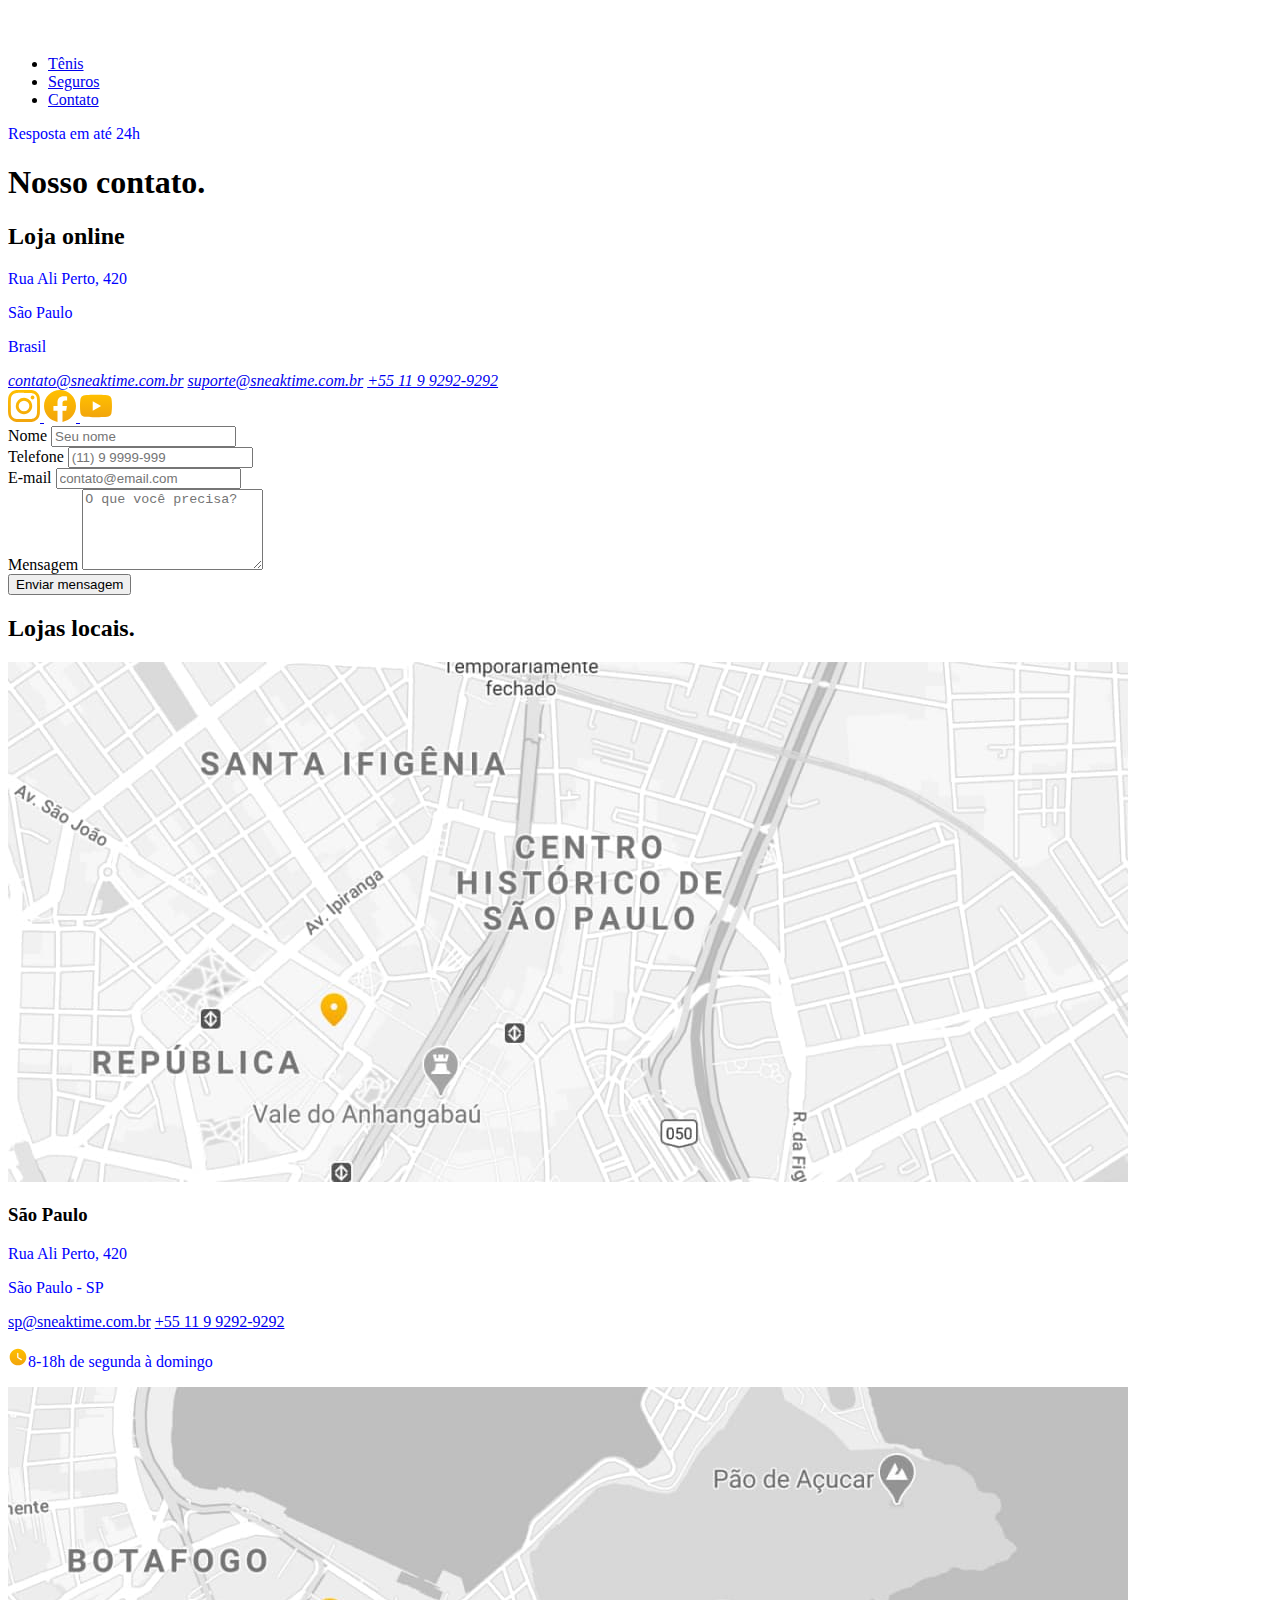
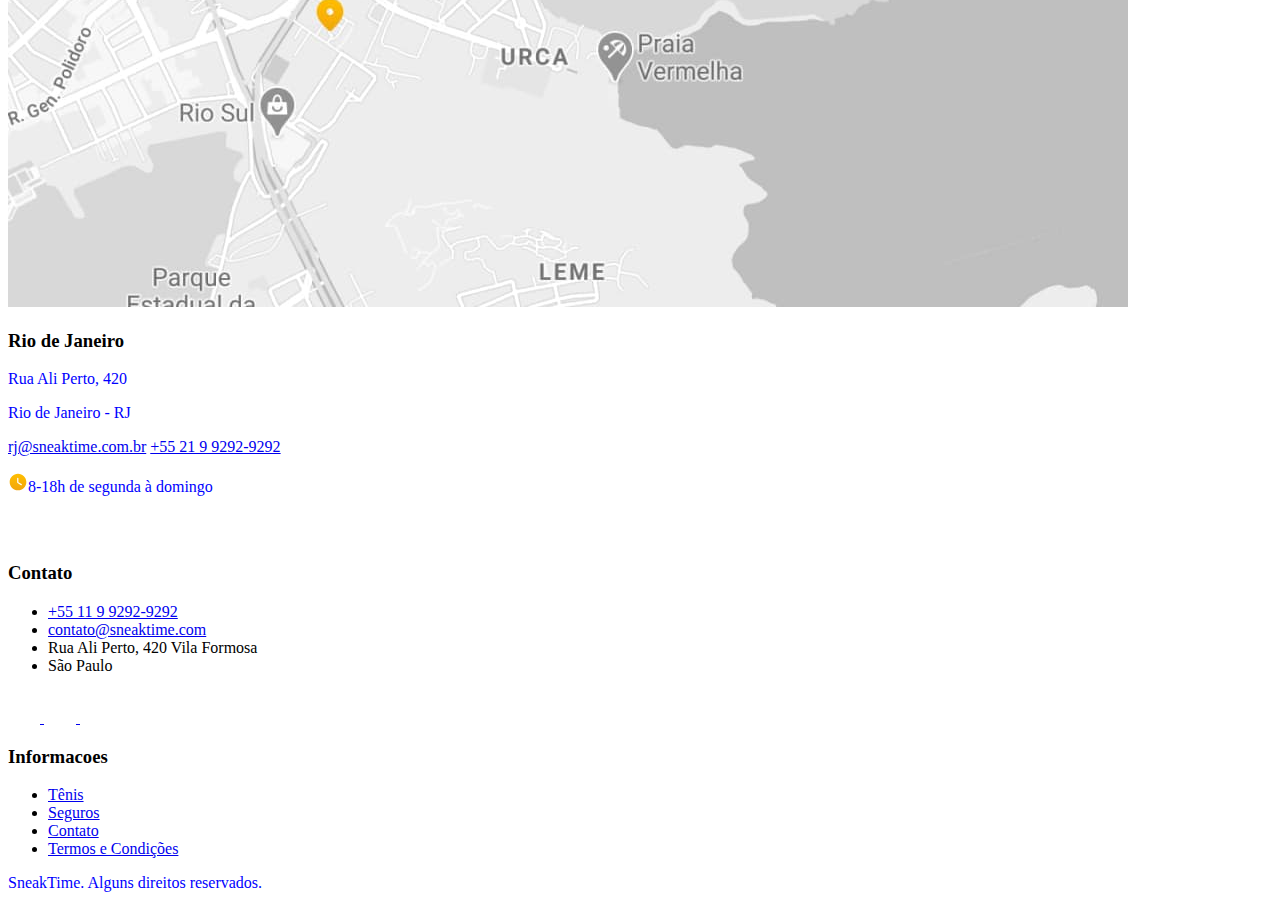
<file: contato.html>
<!DOCTYPE html>
<html lang="pt-br">

<head>
  <meta charset="UTF-8">
  <meta name="viewport" content="width=device-width, initial-scale=1.0">
  <title>Contato | SneakTime</title>
  <meta name="description" content="Termos e Condições.">
  <link rel="icon" href="./img/icones/tenis-movimento.svg" type="image/svg+xml">
  <link rel="preload" href="./css/style.css" as="style">
  <link rel="stylesheet" href="./css/style.css">
  <link rel="preconnect" href="https://fonts.googleapis.com">
  <link rel="preconnect" href="https://fonts.gstatic.com" crossorigin>
  <link href="https://fonts.googleapis.com/css2?family=Merriweather:ital,wght@1,900&family=Poppins:wght@400;600&family=Roboto:wght@500&display=swap" rel="stylesheet">
</head>

<body id="contato">
  <header class="header-bg">
    <div class="header container">
      <a href="./"><img src="./img/logo/logo.svg" width="183" height="27" alt="Sneak Time"></a>
      <nav aria-label="primaria">
        <ul class="header-menu font-1-m cor-0">
          <li><a href="./tenis.html">Tênis</a></li>
          <li><a href="./seguros.html">Seguros</a></li>
          <li><a href="./contato.html">Contato</a></li>
        </ul>
      </nav>
    </div>
  </header>
  <main>
    <div class="titulo-bg">
      <div class="titulo container">
        <p class="font-2-l-b cor-5">Resposta em até 24h</p>
        <h1 class="font-1-xxl cor-0">Nosso contato<span class="cor-p1">.</span></h1>
      </div>
    </div>

    <div class="contato container">
      <section class="contato-dados" aria-label="Endereço">
        <h2 class="font-1-m cor-0">Loja online</h2>
        <div class="contato-endereco font-2-s cor-4">
          <p>Rua Ali Perto, 420</p>
          <p>São Paulo</p>
          <p>Brasil</p>
        </div>
        <address class="contato-meios font-2-s cor-4">
          <a href="mailto:contato@sneaktime.com">contato@sneaktime.com.br</a>
          <a href="mailto:suporte@sneaktime.com">suporte@sneaktime.com.br</a>
          <a href="tel:+5511992929292">+55 11 9 9292-9292</a>
        </address>
        <div class="contato-redes">
          <a href="./">
            <img src="./img/redes/instagram-p.svg" width="32" height="32" alt="Instagram">
          </a>
          <a href="./">
            <img src="./img/redes/facebook-p.svg" width="32" height="32" alt="Facebook">
          </a>
          <a href="./">
            <img src="./img/redes/youtube-p.svg" width="32" height="32" alt="Youtube">
          </a>
        </div>
      </section>
      <section class="contato-formulario" aria-label="Formulário">
        <form class="form" action="./contato.html">
          <div>
            <label for="nome">Nome</label>
            <input type="text" id="nome" name="nome" placeholder="Seu nome">
          </div>
          <div>
            <label for="telefone">Telefone</label>
            <input type="text" id="telefone" name="telefone" placeholder="(11) 9 9999-999">
          </div>
          <div class="col-2">
            <label for="email">E-mail</label>
            <input type="email" id="email" name="email" placeholder="contato@email.com">
          </div>
          <div class="col-2">
            <label for="mensagem">Mensagem</label>
            <textarea rows="5" id="mensagem" name="mensagem" placeholder="O que você precisa?"></textarea>
          </div>
          <button class="botao col-2">Enviar mensagem</button>
        </form>
      </section>
    </div>
  </main>

  <article class="lojas container">
    <h2 class="font-1-xxl">Lojas locais<span class="cor-p1">.</span></h2>
    <div class="lojas-item">
      <img src="./img/lojas/sp.jpg" width="1120" height="520" alt="Mapa marcando o endereço Rua Ali Perto, 420 - São Paulo - SP">
      <div class="lojas-conteudo">
        <h3 class="font-1-xl">São Paulo</h3>
        <div class="lojas-dados font-2-s cor-8">
          <p>Rua Ali Perto, 420</p>
          <p>São Paulo - SP</p>
        </div>
        <div class="lojas-dados font-2-s cor-8">
          <a href="mailto:sp@sneaktime.com.br">sp@sneaktime.com.br</a>
          <a href="tel:+5511992929292">+55 11 9 9292-9292</a>
        </div>
        <p class="lojas-tempo font-1-s"><img src="./img/icones/horario.svg" width="20" height="20">8-18h de segunda à domingo</p>
      </div>
    </div>

    <div class="lojas-item">
      <img src="./img/lojas/rj.jpg" width="1120" height="520" alt="Mapa marcando o endereço Rua Ali Perto, 420 - Rio de Janeiro - RJ">
      <div class="lojas-conteudo">
        <h3 class="font-1-xl">Rio de Janeiro</h3>
        <div class="lojas-dados font-2-s cor-8">
          <p>Rua Ali Perto, 420</p>
          <p>Rio de Janeiro - RJ</p>
        </div>
        <div class="lojas-dados font-2-s cor-8">
          <a href="mailto:rj@sneaktime.com.br">rj@sneaktime.com.br</a>
          <a href="tel:+5521992929292">+55 21 9 9292-9292</a>
        </div>
        <p class="lojas-tempo font-1-s"><img src="./img/icones/horario.svg" width="20" height="20">8-18h de segunda à domingo</p>
      </div>
    </div>
  </article>


  <footer class="footer-bg">
    <div class="footer container">
      <img src="./img/logo/logo.svg" width="183" height="27" alt="SneakTime">
      <div class="footer-contato">
        <h3 class="font-2-l-b cor-0">Contato</h3>
        <ul class="font-2-m cor-5">
          <li><a href="tel:+5511999999999">+55 11 9 9292-9292</a></li>
          <li><a href="mailto:contato@sneaktime.com">contato@sneaktime.com</a></li>
          <li>Rua Ali Perto, 420 Vila Formosa</li>
          <li>São Paulo</li>
        </ul>
        <div class="footer-redes">
          <a href="./">
            <img src="./img/redes/instagram.svg" width="32" height="32" alt="Instagram">
          </a>
          <a href="./">
            <img src="./img/redes/facebook.svg" width="32" height="32" alt="Facebook">
          </a>
          <a href="./">
            <img src="./img/redes/youtube.svg" width="32" height="32" alt="Youtube">
          </a>
        </div>
      </div>
      <div class="footer-informacoes">
        <h3 class="font-2-l-b cor-0">Informacoes</h3>
        <nav>
          <ul class="font-1-m cor-5">
            <li><a href="./tenis.html">Tênis</a></li>
            <li><a href="./seguros.html">Seguros</a></li>
            <li><a href="./contato.html">Contato</a></li>
            <li><a href="./termos.html">Termos e Condições</a></li>
            </li>
          </ul>
        </nav>
      </div>
      <p class="footer-copy font-2-m cor-6">SneakTime. Alguns direitos reservados.</p>
    </div>
  </footer>
  <script src="./js/script.js"></script>
</body>

</html>
</file>
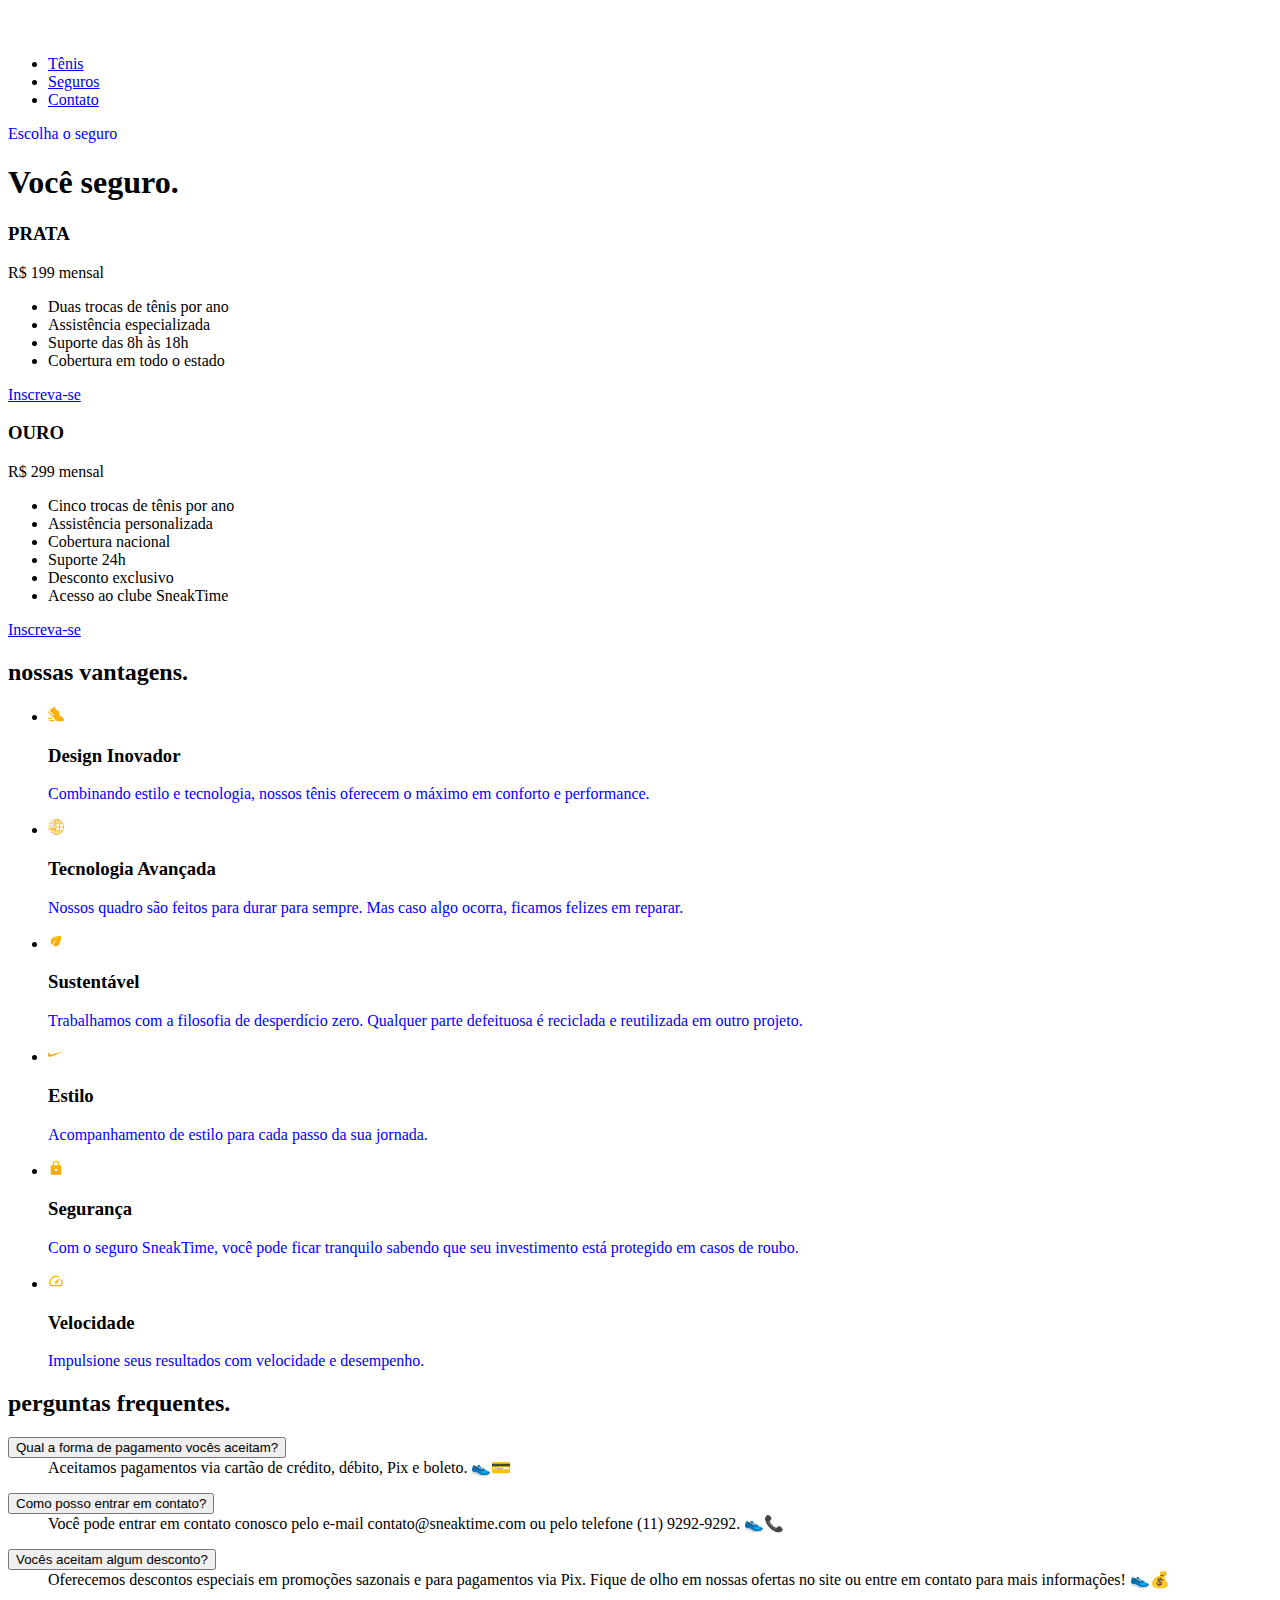
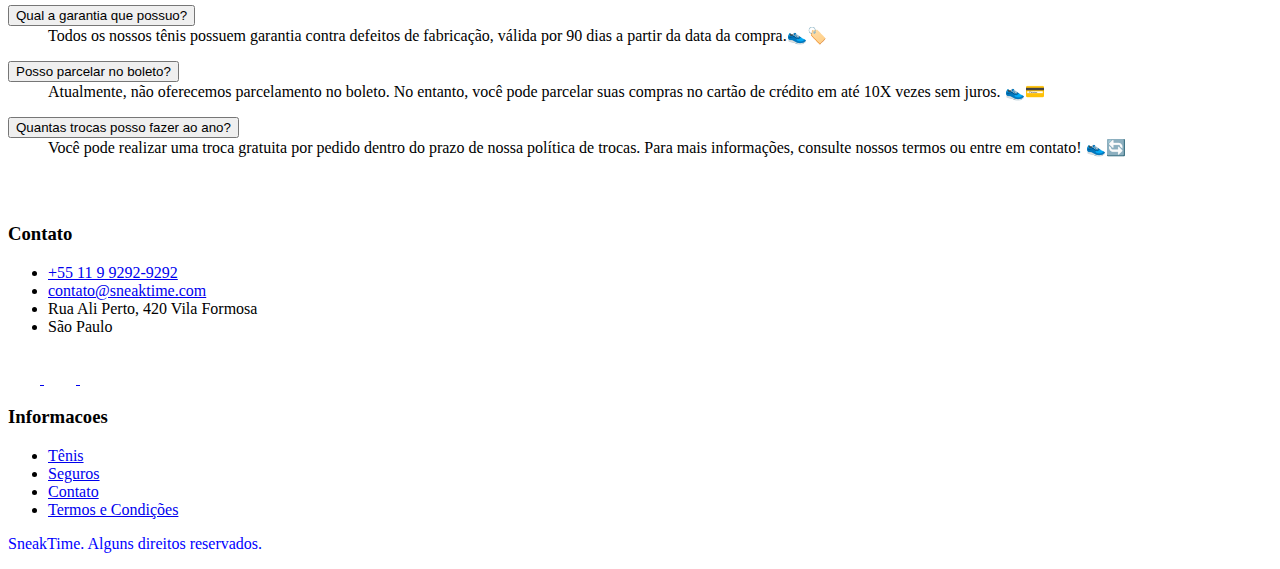
<file: seguros.html>
<!DOCTYPE html>
<html lang="pt-br">

<head>
  <meta charset="UTF-8">
  <meta name="viewport" content="width=device-width, initial-scale=1.0">
  <title>Seguros | SneakTime</title>
  <meta name="description" content="Termos e Condições.">
  <link rel="icon" href="./img/icones/tenis-movimento.svg" type="image/svg+xml">
  <link rel="preload" href="./css/style.css" as="style">
  <link rel="stylesheet" href="./css/style.css">
  <link rel="preconnect" href="https://fonts.googleapis.com">
  <link rel="preconnect" href="https://fonts.gstatic.com" crossorigin>
  <link href="https://fonts.googleapis.com/css2?family=Merriweather:ital,wght@1,900&family=Poppins:wght@400;600&family=Roboto:wght@500&display=swap" rel="stylesheet">
</head>

<body id="seguros">
  <header class="header-bg">
    <div class="header container">
      <a href="./"><img src="./img/logo/logo.svg" width="183" height="27" alt="Sneak Time"></a>
      <nav aria-label="primaria">
        <ul class="header-menu font-1-m cor-0">
          <li><a href="./tenis.html">Tênis</a></li>
          <li><a href="./seguros.html">Seguros</a></li>
          <li><a href="./contato.html">Contato</a></li>
        </ul>
      </nav>
    </div>
  </header>
  <main class="seguros-bg">
    <div class="titulo-bg">
      <div class="titulo container">
        <p class="font-2-l-b cor-5">Escolha o seguro</p>
        <h1 class="font-1-xxl cor-0">Você seguro<span class="cor-p1">.</span></h1>
      </div>
    </div>

    <div class="seguros container">

      <div class="seguros-item fadeInLeft" data-anime="200">
        <h3 class="font-1-xl cor-6">PRATA</h3>
        <span class="font-1-xl cor-0">R$ 199<span class="font-1-xs cor-6"> mensal</span></span>
        <ul class="font--2-m cor-0">
          <li>Duas trocas de tênis por ano</li>
          <li>Assistência especializada</li>
          <li>Suporte das 8h às 18h</li>
          <li>Cobertura em todo o estado</li>
        </ul>
        <a class="botao secundario" href="./orcamento.html?tipo=seguro&produto=prata">Inscreva-se</a>
      </div>
      <div class="seguros-item fadeInRight" data-anime="400">
        <h3 class="font-1-xl cor-p1">OURO</h3>
        <span class="font-1-xl cor-0">R$ 299<span class="font-1-xs cor-6"> mensal</span></span>
        <ul class="font--2-m cor-0">
          <li>Cinco trocas de tênis por ano</li>
          <li>Assistência personalizada</li>
          <li>Cobertura nacional</li>
          <li>Suporte 24h</li>
          <li>Desconto exclusivo</li>
          <li>Acesso ao clube SneakTime</li>
        </ul>
        <a class="botao" href="./orcamento.html?tipo=seguro&produto=ouro">Inscreva-se</a>
      </div>
    </div>
  </main>

  <article class="vantagens-bg">
    <div class="vantagens container">
      <h2 class="font-1-xxl cor-0">nossas vantagens<span class="cor-p1">.</span></h2>
      <ul>
        <li>
          <img src="./img/icones/tenis-movimento.svg" width="16" height="16">
          <h3 class="font-1-l cor-0">Design Inovador</h3>
          <p class="font-2-s cor-5">Combinando estilo e tecnologia, nossos tênis oferecem o máximo em conforto e performance.</p>
        </li>
        <li>
          <img src="./img/icones/tecnologia.svg" width="16" height="16">
          <h3 class="font-1-l cor-0">Tecnologia Avançada</h3>
          <p class="font-2-s cor-5">Nossos quadro são feitos para durar para sempre. Mas caso algo ocorra, ficamos felizes em reparar.</p>
        </li>
        <li>
          <img src="./img/icones/sustentavel.svg" width="16" height="16">
          <h3 class="font-1-l cor-0">Sustentável</h3>
          <p class="font-2-s cor-5">Trabalhamos com a filosofia de desperdício zero. Qualquer parte defeituosa é reciclada e reutilizada em outro projeto.</p>
        </li>
        <li>
          <img src="./img/icones/estilo.svg" width="16" height="16">
          <h3 class="font-1-l cor-0">Estilo</h3>
          <p class="font-2-s cor-5">Acompanhamento de estilo para cada passo da sua jornada.</p>
        </li>
        <li>
          <img src="./img/icones/seguro.svg" width="16" height="16">
          <h3 class="font-1-l cor-0">Segurança</h3>
          <p class="font-2-s cor-5">Com o seguro SneakTime, você pode ficar tranquilo sabendo que seu investimento está protegido em casos de roubo.</p>
        </li>

        <li>
          <img src="./img/icones/velocidade.svg" width="16" height="16">
          <h3 class="font-1-l cor-0">Velocidade</h3>
          <p class="font-2-s cor-5">Impulsione seus resultados com velocidade e desempenho.</p>
        </li>
      </ul>
    </div>
  </article>

  <article class="perguntas container">
    <h2 class="font-1-xxl">perguntas frequentes<span class="cor-p1">.</span></h2>
    <dl>
      <div>
        <dt><button class="font-1-m-b" aria-controls="pergunta1" aria-expanded="true"> Qual a forma de pagamento vocês aceitam?</button></dt>
        <dd id="pergunta1" class="font-2-s cor-9 ativa">Aceitamos pagamentos via cartão de crédito, débito, Pix e boleto. 👟💳</dd>
      </div>
    </dl>
    <dl>
      <div>
        <dt><button class="font-1-m-b" aria-controls="pergunta2" aria-expanded="false">Como posso entrar em contato?</button></dt>
        <dd id="pergunta2" class="font-2-s cor-9">Você pode entrar em contato conosco pelo e-mail contato@sneaktime.com ou pelo telefone (11) 9292-9292. 👟📞</dd>
      </div>
    </dl>
    <dl>
      <div>
        <dt><button class="font-1-m-b" aria-controls="pergunta3" aria-expanded="false">Vocês aceitam algum desconto?</button></dt>
        <dd id="pergunta3" class="font-2-s cor-9">Oferecemos descontos especiais em promoções sazonais e para pagamentos via Pix. Fique de olho em nossas ofertas no site ou entre em contato para mais informações! 👟💰</dd>
      </div>
    </dl>
    <dl>
      <div>
        <dt><button class="font-1-m-b" aria-controls="pergunta4" aria-expanded="false">Qual a garantia que possuo?</button></dt>
        <dd id="pergunta4" class="font-2-s cor-9">Todos os nossos tênis possuem garantia contra defeitos de fabricação, válida por 90 dias a partir da data da compra.👟🏷️</dd>
      </div>
    </dl>
    <dl>
      <div>
        <dt><button class="font-1-m-b" aria-controls="pergunta5" aria-expanded="false">Posso parcelar no boleto?</button></dt>
        <dd id="pergunta5" class="font-2-s cor-9">Atualmente, não oferecemos parcelamento no boleto. No entanto, você pode parcelar suas compras no cartão de crédito em até 10X vezes sem juros. 👟💳</dd>
      </div>
    </dl>
    <dl>
      <div>
        <dt><button class="font-1-m-b" aria-controls="pergunta6" aria-expanded="false">Quantas trocas posso fazer ao ano?</button></dt>
        <dd id="pergunta6" class="font-2-s cor-9">Você pode realizar uma troca gratuita por pedido dentro do prazo de nossa política de trocas. Para mais informações, consulte nossos termos ou entre em contato! 👟🔄</dd>
      </div>
    </dl>
  </article>
  <footer class="footer-bg">
    <div class="footer container">
      <img src="./img/logo/logo.svg" width="183" height="27" alt="SneakTime">
      <div class="footer-contato">
        <h3 class="font-2-l-b cor-0">Contato</h3>
        <ul class="font-2-m cor-5">
          <li><a href="tel:+5511992929292">+55 11 9 9292-9292</a></li>
          <li><a href="mailto:contato@sneaktime.com">contato@sneaktime.com</a></li>
          <li>Rua Ali Perto, 420 Vila Formosa</li>
          <li>São Paulo</li>
        </ul>
        <div class="footer-redes">
          <a href="./">
            <img src="./img/redes/instagram.svg" width="32" height="32" alt="Instagram">
          </a>
          <a href="./">
            <img src="./img/redes/facebook.svg" width="32" height="32" alt="Facebook">
          </a>
          <a href="./">
            <img src="./img/redes/youtube.svg" width="32" height="32" alt="Youtube">
          </a>
        </div>
      </div>
      <div class="footer-informacoes">
        <h3 class="font-2-l-b cor-0">Informacoes</h3>
        <nav>
          <ul class="font-1-m cor-5">
            <li><a href="./tenis.html">Tênis</a></li>
            <li><a href="./seguros.html">Seguros</a></li>
            <li><a href="./contato.html">Contato</a></li>
            <li><a href="./termos.html">Termos e Condições</a></li>
            </li>
          </ul>
        </nav>
      </div>
      <p class="footer-copy font-2-m cor-6">SneakTime. Alguns direitos reservados.</p>
    </div>
  </footer>
  <script src="./js/plugin/simple-anime.js"></script>
  <script src="./js/script.js"></script>
</body>

</html>
</file>
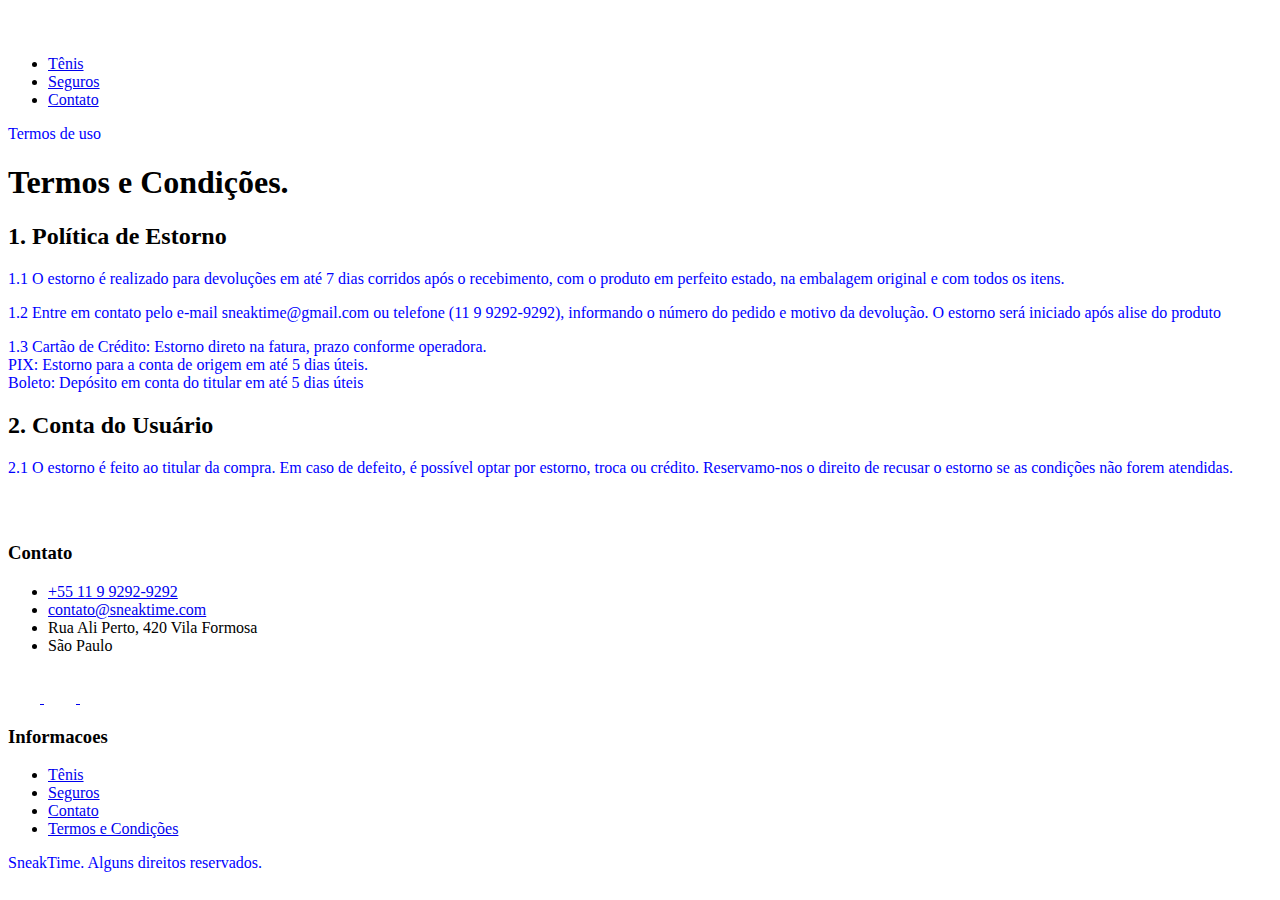
<file: termos.html>
<!DOCTYPE html>
<html lang="pt-br">

<head>
  <meta charset="UTF-8">
  <meta name="viewport" content="width=device-width, initial-scale=1.0">
  <title>Termos e Condições | SneakTime</title>
  <meta name="description" content="Termos e Condições.">
  <link rel="icon" href="./img/icones/tenis-movimento.svg" type="image/svg+xml">
  <link rel="preload" href="./css/style.css" as="style">
  <link rel="stylesheet" href="./css/style.css">
  <link rel="preconnect" href="https://fonts.googleapis.com">
  <link rel="preconnect" href="https://fonts.gstatic.com" crossorigin>
  <link href="https://fonts.googleapis.com/css2?family=Merriweather:ital,wght@1,900&family=Poppins:wght@400;600&family=Roboto:wght@500&display=swap" rel="stylesheet">
</head>

<body id="termos">
  <header class="header-bg">
    <div class="header container">
      <a href="./"><img src="./img/logo/logo.svg" width="183" height="27" alt="Sneak Time"></a>
      <nav aria-label="primaria">
        <ul class="header-menu font-1-m cor-0">
          <li><a href="./tenis.html">Tênis</a></li>
          <li><a href="./seguros.html">Seguros</a></li>
          <li><a href="./contato.html">Contato</a></li>
        </ul>
      </nav>
    </div>
  </header>
  <main>
    <div class="titulo-bg">
      <div class="titulo container">
        <p class="font-2-l-b cor-5">Termos de uso</p>
        <h1 class="font-1-xxl cor-0">Termos e Condições<span class="cor-p1">.</span></h1>
      </div>
    </div>
    <div class="termos font-2-s cor-10 container">
      <h2 class="font-1-l cor-11">1. Política de Estorno</h2>
      <p>1.1 O estorno é realizado para devoluções em até 7 dias corridos após o recebimento, com o produto em perfeito estado, na embalagem original e com todos os itens.</p>
      <p>1.2 Entre em contato pelo e-mail sneaktime@gmail.com ou telefone (11 9 9292-9292), informando o número do pedido e motivo da devolução. O estorno será iniciado após alise do produto</p>
      <p>1.3 Cartão de Crédito: Estorno direto na fatura, prazo conforme operadora.<br>
        PIX: Estorno para a conta de origem em até 5 dias úteis.<br>
        Boleto: Depósito em conta do titular em até 5 dias úteis</p>
      <h2 class="font-1-l cor-11">2. Conta do Usuário</h2>
      <p>2.1 O estorno é feito ao titular da compra. Em caso de defeito, é possível optar por estorno, troca ou crédito. Reservamo-nos o direito de recusar o estorno se as condições não forem atendidas.</p>
    </div>
  </main>
  <footer class="footer-bg">
    <div class="footer container">
      <img src="./img/logo/logo.svg" width="183" height="27" alt="SneakTime">
      <div class="footer-contato">
        <h3 class="font-2-l-b cor-0">Contato</h3>
        <ul class="font-2-m cor-5">
          <li><a href="tel:+5511999999999">+55 11 9 9292-9292</a></li>
          <li><a href="mailto:contato@sneaktime.com">contato@sneaktime.com</a></li>
          <li>Rua Ali Perto, 420 Vila Formosa</li>
          <li>São Paulo</li>
        </ul>
        <div class="footer-redes">
          <a href="./">
            <img src="./img/redes/instagram.svg" width="32" height="32" alt="Instagram">
          </a>
          <a href="./">
            <img src="./img/redes/facebook.svg" width="32" height="32" alt="Facebook">
          </a>
          <a href="./">
            <img src="./img/redes/youtube.svg" width="32" height="32" alt="Youtube">
          </a>
        </div>
      </div>
      <div class="footer-informacoes">
        <h3 class="font-2-l-b cor-0">Informacoes</h3>
        <nav>
          <ul class="font-1-m cor-5">
            <li><a href="./tenis.html">Tênis</a></li>
            <li><a href="./seguros.html">Seguros</a></li>
            <li><a href="./contato.html">Contato</a></li>
            <li><a href="./termos.html">Termos e Condições</a></li>
            </li>
          </ul>
        </nav>
      </div>
      <p class="footer-copy font-2-m cor-6">SneakTime. Alguns direitos reservados.</p>
    </div>
  </footer>
  <script src="./js/script.js"></script>
</body>

</html>
</file>
<file: css/style.css>
p {
  color: blue;
}
</file>
